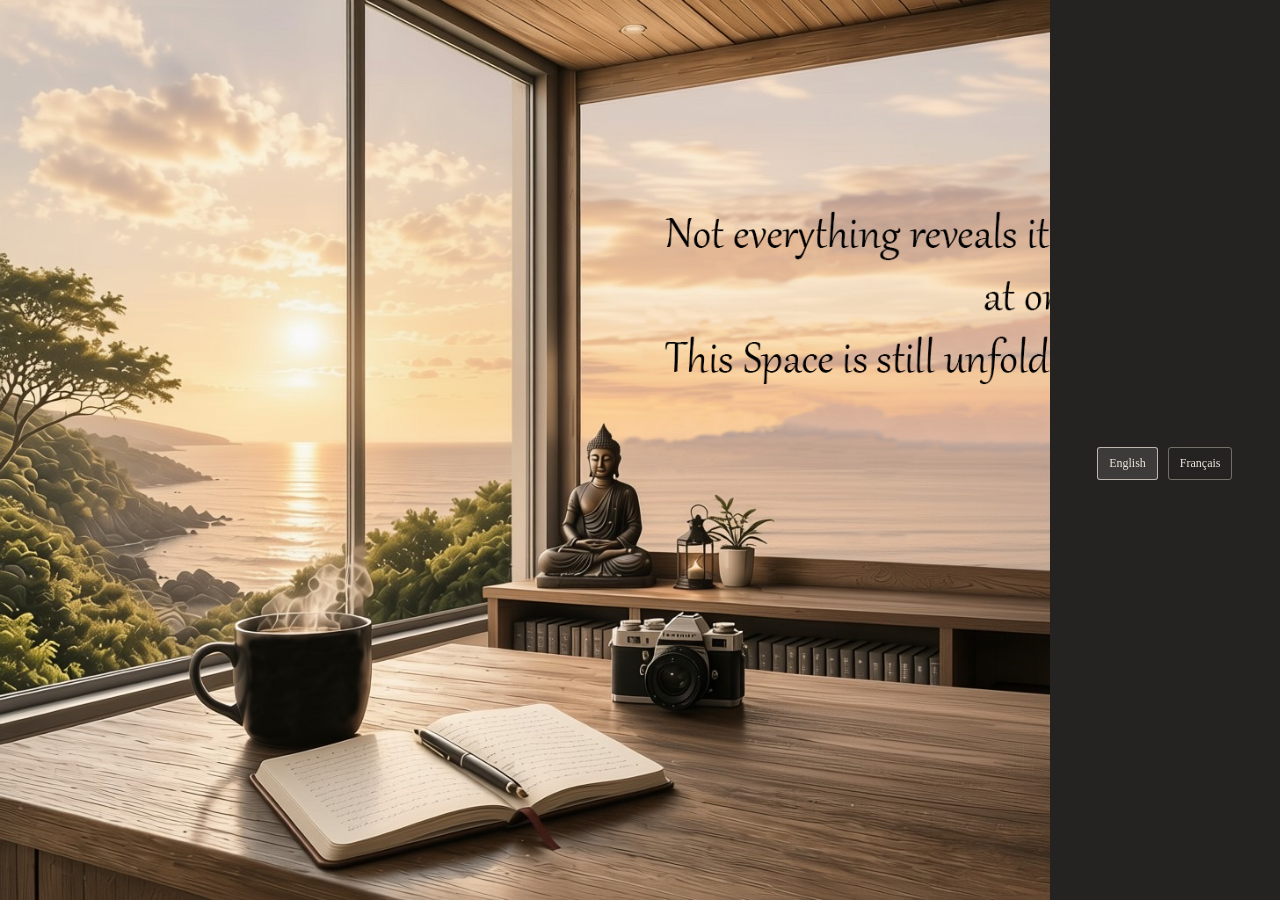
<file: index.html>
<!DOCTYPE html>
<html lang="en">

<head>
    <meta charset="UTF-8">

    <meta
        name="viewport"
        content="width=device-width, initial-scale=1.0">

    <title>fromPierreLuc — My Space</title>

    <link rel="stylesheet" href="e-style.css">
</head>

<body>

    <main class="page-layout">

        <section class="room-container">

            <img
                id="chapter-image"
                src="assets/EN/Images/Chapter0-EN.png"
                alt="My Space — Chapter 0"
                class="page-image">

        </section>

        <aside class="text-panel">

            <div class="panel-content">

                <div class="language-choice">

                    <button
                        class="language-button active"
                        type="button"
                        data-language="en">
                        English
                    </button>

                    <button
                        class="language-button"
                        type="button"
                        data-language="fr">
                        Français
                    </button>

                </div>

            </div>

        </aside>

    </main>

    <script src="script.js"></script>

</body>

</html>
</file>
<file: e-style.css>
html,
body{
    margin:0;
    padding:0;
    width:100%;
    height:100%;
    overflow:hidden;
    background:#252321;
}

*{
    box-sizing:border-box;
}

.page-layout{
    display:grid;
    grid-template-columns:minmax(0, 1fr) clamp(210px, 18vw, 300px);

    width:100vw;
    height:100vh;

    margin:0;
    padding:0;
}

.room-container{
    position:relative;
}

.page-image{
    position:absolute;
    inset:0;

    display:block;

    width:100%;
    height:100%;

    margin:0;
    padding:0;

    object-fit:cover;
    object-position:left center;
}

.text-panel{
    width:100%;
    height:100%;

    display:flex;
    justify-content:center;
    align-items:center;

    margin:0;
    padding:30px 20px;

    color:#eee7dc;
    background:#252321;
}

.panel-content{
    width:100%;
    text-align:center;
}
.title-period{
    opacity:0.6;
    margin-right:4px;
}
.panel-content h1{
    margin:0 0 14px;

    font-family:Georgia, "Times New Roman", serif;
    font-size:28px;
    font-weight:normal;
    letter-spacing:1px;
}

.intro-message{
    margin:0;

    font-family:Georgia, "Times New Roman", serif;
    font-size:13px;
    line-height:1.7;

    color:rgba(238, 231, 220, 0.78);
}

.language-choice{
    display:flex;
    justify-content:center;
    gap:10px;

    margin-top:26px;
}

.language-button{
    padding:8px 11px;

    font-family:Georgia, "Times New Roman", serif;
    font-size:12px;

    color:#eee7dc;
    background:transparent;

    border:1px solid rgba(238, 231, 220, 0.38);
    border-radius:3px;

    cursor:pointer;
}

.language-button:hover{
    background:rgba(255,255,255,0.07);
}

.language-button.active{
    background:rgba(255,255,255,0.11);
    border-color:rgba(238, 231, 220, 0.72);
}

.laptop-link{
    position:absolute;

    left:45.6%;
    top:68.2%;

    width:12.2%;
    height:9.4%;

    display:block;
    z-index:10;

    cursor:pointer;
}
</file>
